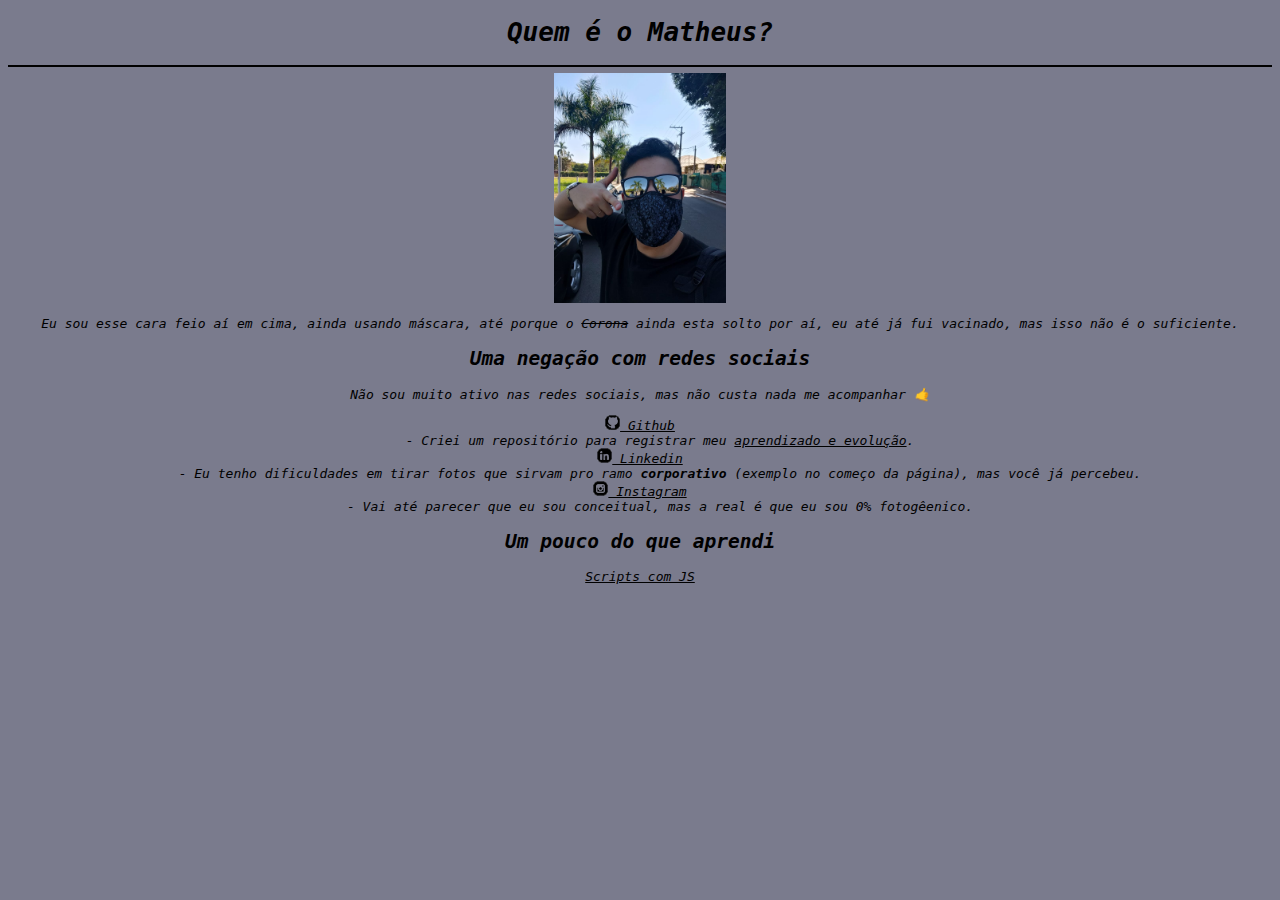
<file: Tentativa de site para Portifólio/index.html>
<!DOCTYPE html>
<html lang="pt-br">



<head>
    <meta charset="UTF-8">
    <meta http-equiv="X-UA-Compatible" content="IE=edge">
    <meta name="viewport" content="width=device-width, initial-scale=1.0">
    <link rel="shortcut icon" href="desafio 5/favicon.ico" type="image/x-icon" />
    <link rel="stylesheet"  type="text/css" href="CSS/styles.css"/>
    <title>O tal do Matheus</title>

</head>

<style>
  
</style>

<body link="black" vlink="black">
    <h1 onclick="byebutton()" >Quem é o Matheus?</h1>
    <hr color="black">
    <img width="170" height="230" src="desafio 5/matheus.jpg" alt="Esse sou eu" class="center">
    <p> Eu sou esse cara feio aí em cima, ainda usando máscara, até porque o <s>Corona</s> ainda esta solto por aí, eu
        até já fui vacinado, mas isso não é o suficiente.</p>

    <h2>Uma negação com redes sociais</h2>

    <p>Não sou muito ativo nas redes sociais, mas não custa nada me acompanhar &#x1F919; </p>


    <dl>

        <a href="https://github.com/medeirosbma" target="_blank" rel="nofollow">
            <dt> <img width="15" height="15" src="desafio 5/icone-github.png" alt="Github"> Github </dt>
        </a>
        <dd>- Criei um repositório para registrar meu <u>aprendizado e evolução</u>.</dd>

        <a href="https://www.linkedin.com/in/matheus-batista-8131ba210/" target="_blank" rel="nofollow">
            <dt> <img width="15" height="15" src="desafio 5/icone-linkedin.png" alt="Lindkdin"> Linkedin </dt>
        </a>
        <dd>- Eu tenho dificuldades em tirar fotos que sirvam pro ramo <b>corporativo</b> (exemplo no começo da página), mas
            você já percebeu. </dd>

        <a href="https://www.instagram.com/medeirosbma/" target="_blank" rel="nofollow">
            <dt> <img width="15" height="15" src="desafio 5/icone-instagram.png" alt="Instagram"> Instagram </dt>
        </a>
        <dd>- Vai até parecer que eu sou conceitual, mas <i>a real é que eu sou 0% fotogêenico</i>.</dd>

        

    </dl>

    <h2>Um pouco do que aprendi</h2>

    <p><a href="script_test.html" target="_blank" rel="nofollow"> Scripts com JS </a>  </p>
 
</body>

<script language="JavaScript">
    
    function byebutton(){
        var js_byersp;
        js_byersp = window.confirm("Quer mesmo sair?")
            if (js_byersp==true){
                window.alert("Olha mais um pouco!");
            } else {
                window.alert("Obrigado pela paciência!");
            }
    }

    

</script>

</html>
</file>
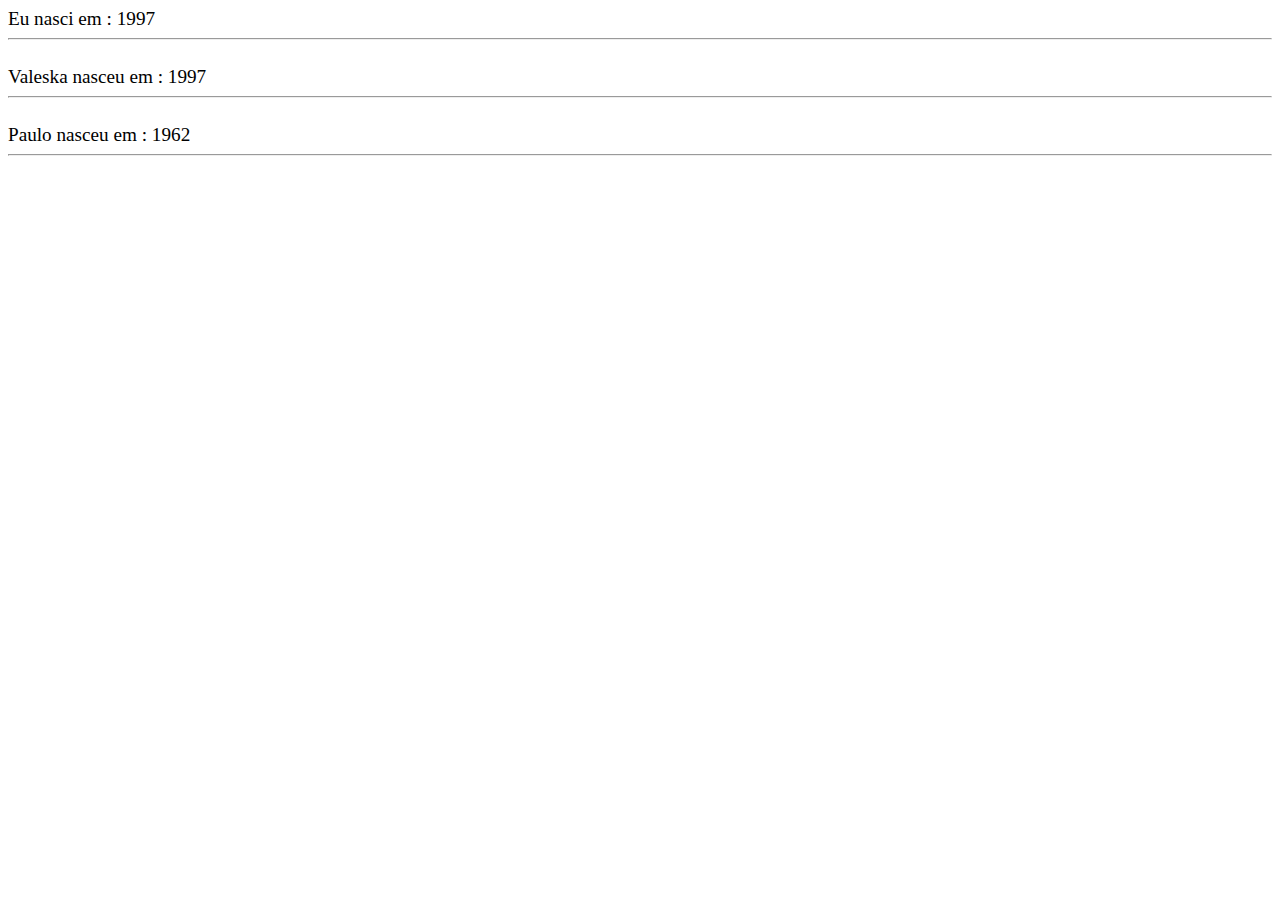
<file: Tentativa de site para Portifólio/futuro_teste_validacao_cpf.html>
<!DOCTYPE html>
<html lang="en">
<head>
    <meta charset="UTF-8">
    <meta http-equiv="X-UA-Compatible" content="IE=edge">
    <meta name="viewport" content="width=device-width, initial-scale=1.0">
    <title>Document</title>
</head>
<body>

</body>

<script language="Javascript">






function pulaLinha() {
    document.write("<br><hr><br>");
}




function mostra(frase) {
    document.write("<big>" + frase + "</big>");
    pulaLinha();
}




var ano = 2021;
mostra("Eu nasci em : " + (ano - 24));
mostra("Valeska nasceu em : " + (ano - 24));
mostra("Paulo nasceu em : " + (ano - 59));

</script>




</html>
</file>
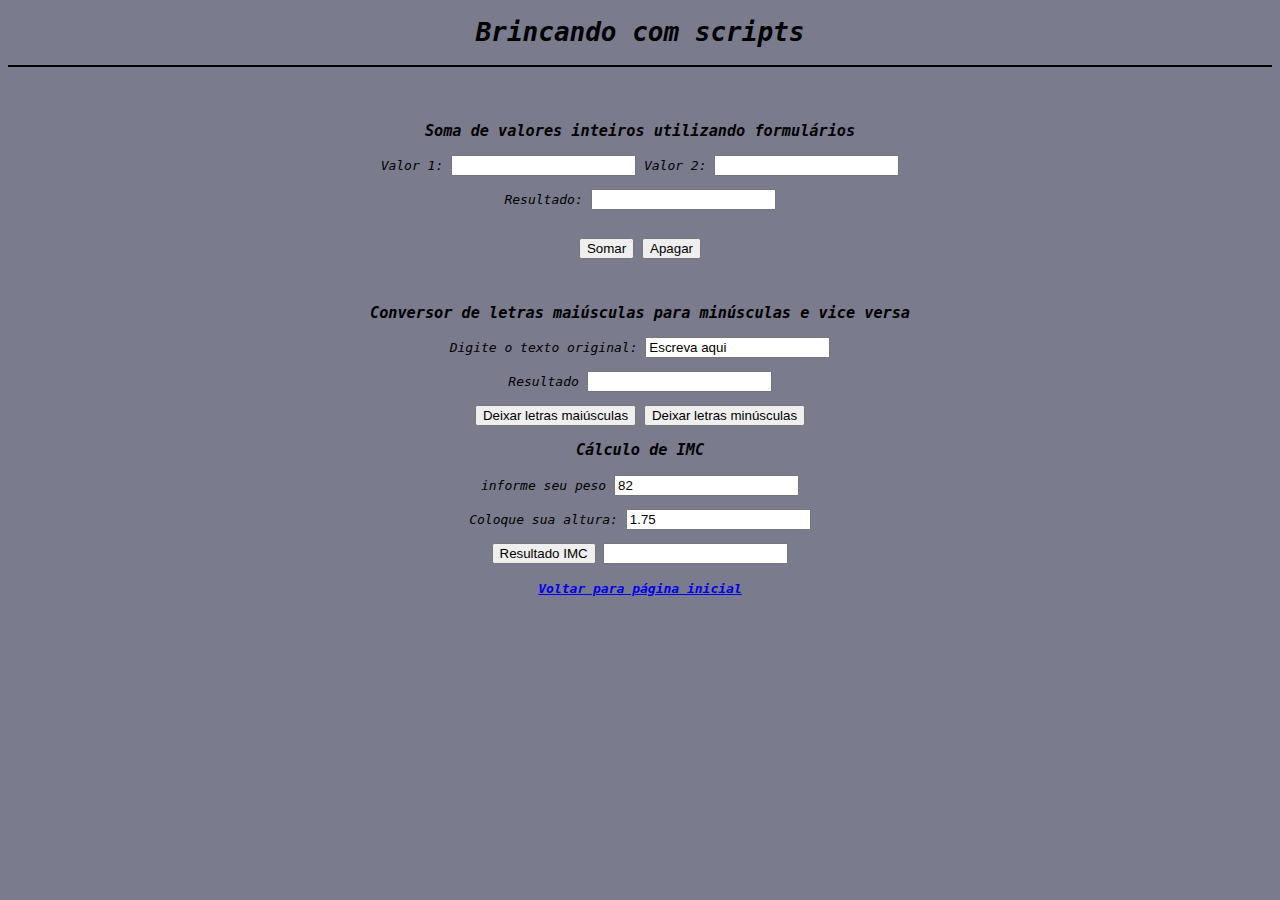
<file: Tentativa de site para Portifólio/script_test.html>
<!DOCTYPE html>
<html lang="en">
<head>
    <meta charset="UTF-8">
    <meta http-equiv="X-UA-Compatible" content="IE=edge">
    <meta name="viewport" content="width=device-width, initial-scale=1.0">
    <title>Teste de Formulários</title>
    <link rel="shortcut icon" href="desafio 5/favicon.ico" type="image/x-icon" />
    <link rel="stylesheet"  type="text/css" href="CSS/styles.css"/>
</head>
<body>
    <h1>Brincando com scripts</h1>
    <hr color="black">

    <br>
    <h3><br>Soma de valores inteiros utilizando formulários</br></h3>

    <form name="formsoma" action="" method="post">
        Valor 1: <input type="text" name="f_n1" />
        Valor 2: <input type="text" name="f_n2" /><p></p>
        Resultado: <input type="text" name="resultado" /><p></p>
        <br>
        <input type="button" name="btn_somar" value="Somar" onclick="soma()" />
        <input type="reset" name="btn_apagar" value="Apagar" />
    </form>

    <br><br>

    <h3><b>Conversor de letras maiúsculas para minúsculas e vice versa</b></h3><p> 
        
     
    <form name="formuplower" action="" method="post"  >
        Digite o texto original: <input type="text" value="Escreva aqui" name="convert"><p>
        Resultado <input type="text" value="" name="convertresult"><p>
        <button name="convertclickup" type="button" onclick="upcase()">Deixar letras maiúsculas</button>
        <button name="convertclicklower" type="button" onclick="lowercase()">Deixar letras minúsculas</button>
    </form>

    <h3><b>Cálculo de IMC</b></h3><p> 



    <form name="formimc" action="" method="POST">
        informe seu peso <input type="text" value="82" name="pesoimc">  <p>
        Coloque sua altura: <input type="text" value="1.75" name="alturaimc">
        </p>
        <button  type="button" onclick="resultadoimc()">Resultado IMC</button>
        <input type="text" value="" name="resultimc"> 


    </form>

    <h4><a href="index.html">Voltar para página inicial</a></h4>


</body>

<script language="JavaScript">

    /* trecho função de soma inicio */
    var f_n1, f_n2, resultado;

    function soma(){
        f_n1=parseInt(document.formsoma.f_n1.value);
        f_n2=parseInt(document.formsoma.f_n2.value);
        somatoria = f_n1 + f_n2;
        document.formsoma.resultado.value=somatoria;
    }
    


    /* trecho toUpper/Lower Case */
        function upcase(){
        document.formuplower.convertresult.value = document.formuplower.convert.value.toUpperCase(); 
        }
    
        function lowercase(){
            document.formuplower.convertresult.value = document.formuplower.convert.value.toLowerCase();
        }

    //IMC

    function resultadoimc(){
        peso = document.formimc.pesoimc.value;
        altura = document.formimc.alturaimc.value;
        imc= peso / (altura * altura);
        document.formimc.resultadoimc.value = imc;
    }




</script>

</html>
</file>
<file: Tentativa de site para Portifólio/CSS/styles.css>
body {
    background-color: rgba(59, 61, 87, 0.678);
    font-style: oblique;
    font-family: monospace;
    text-align: center;
}
mark {
    background-color: rgba(46, 62, 153, 0.534);
}

.center {
    display: block;
    margin-left: auto;
    margin-right: auto;
    width: auto;
}

a {width: auto;}
</file>
